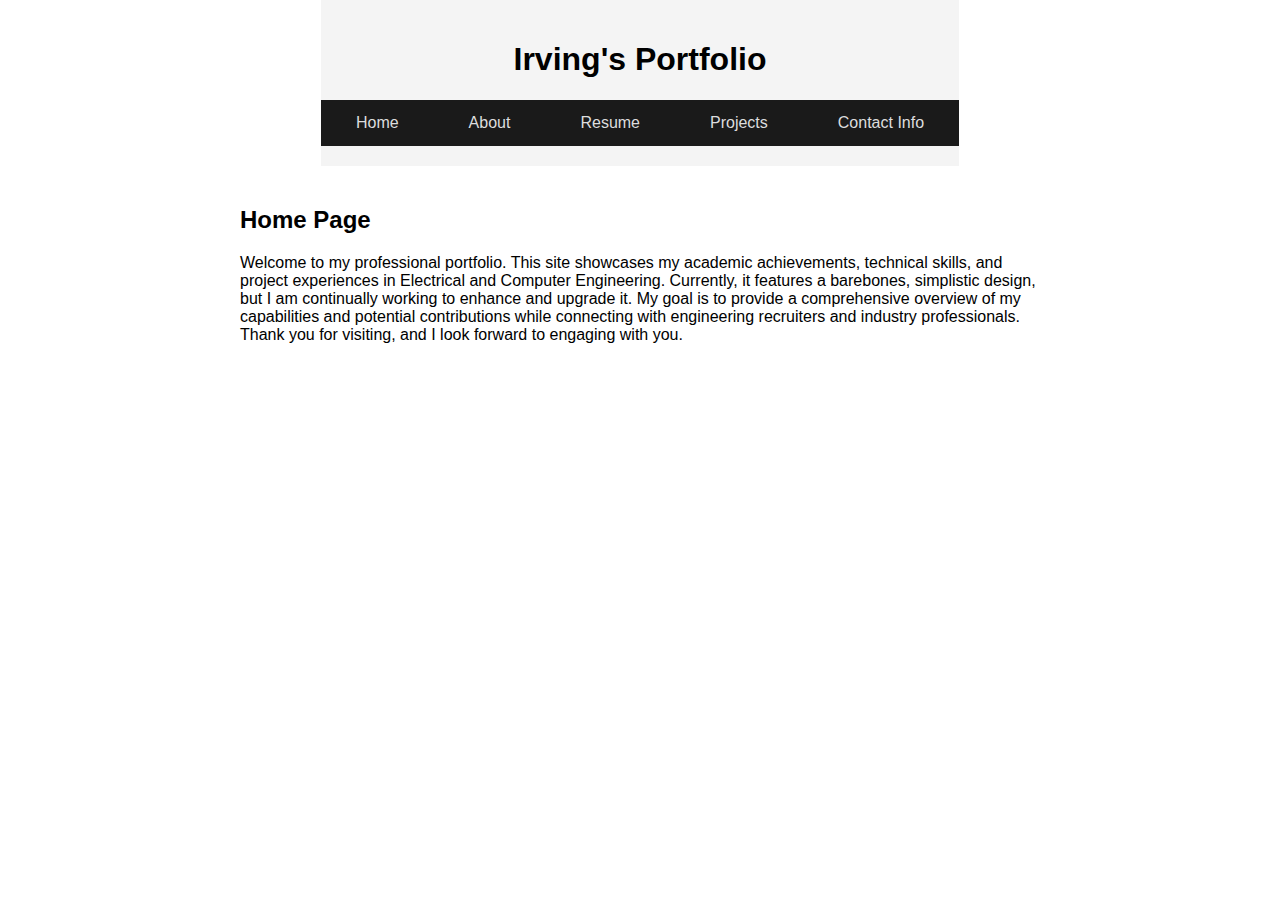
<file: index.html>
<!DOCTYPE html>
<html lang="en">
<head>
    <meta charset="UTF-8">
    <meta name="viewport" content="width=device-width, initial-scale=1.0">
    <link rel="stylesheet" href="style.css">
    <title>Irving's Portfolio</title>
</head>
<body>
    <!-- Include header -->
    <div id="header"></div>

    <main>
        <h2>Home Page</h2>
        <p>Welcome to my professional portfolio. This site showcases my academic achievements, technical skills, and project experiences in Electrical and Computer Engineering. Currently, it features a barebones, simplistic design, but I am continually working to enhance and upgrade it. My goal is to provide a comprehensive overview of my capabilities and potential contributions while connecting with engineering recruiters and industry professionals. Thank you for visiting, and I look forward to engaging with you.</p>
    </main>

    <script>
        // Load the header
        fetch('header.html')
            .then(response => response.text())
            .then(data => {
                document.getElementById('header').innerHTML = data;
            });
    </script>
</body>
</html>
</file>
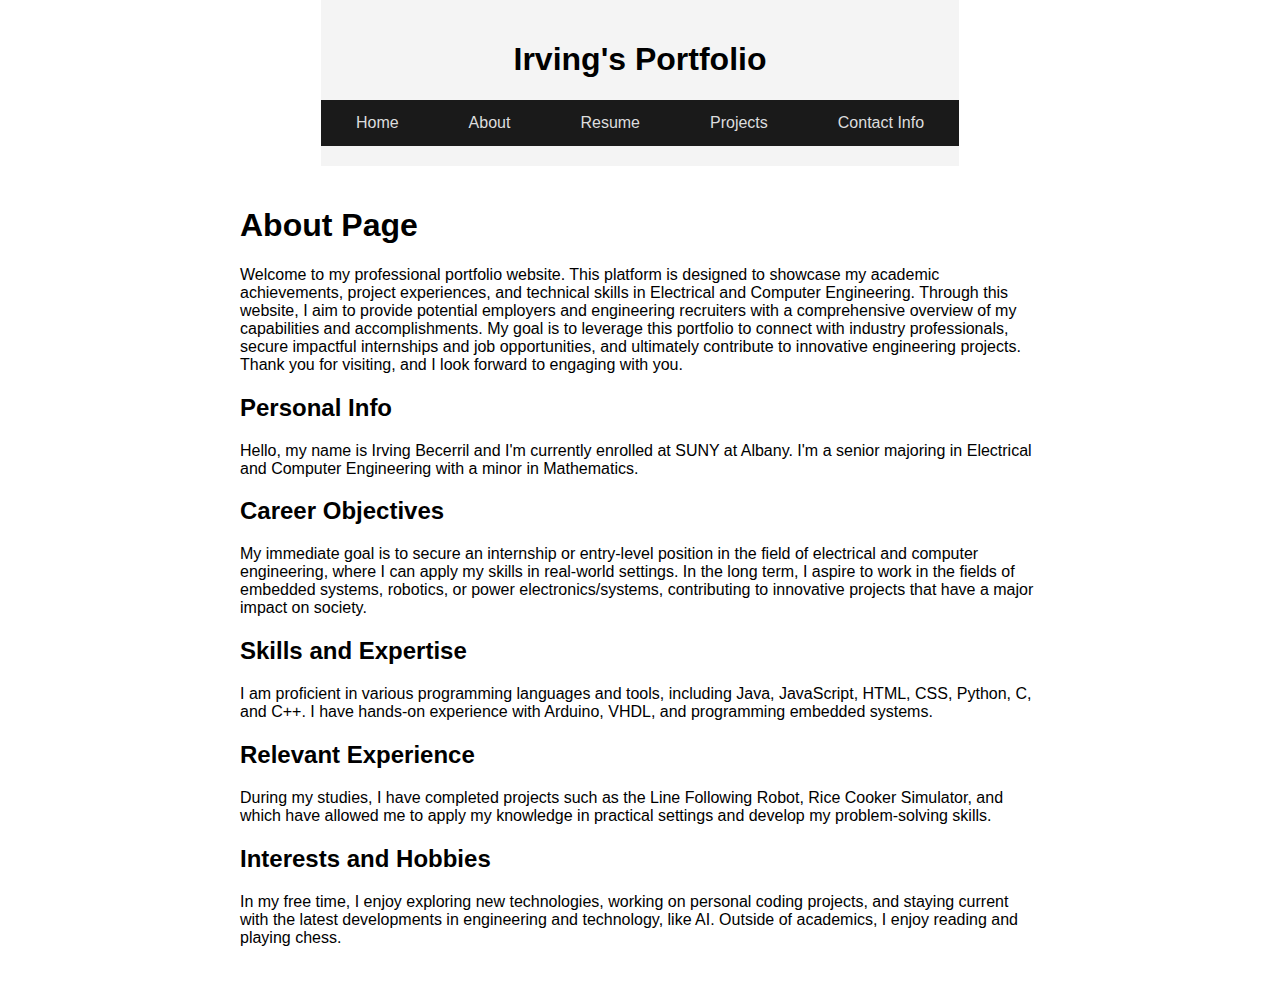
<file: about.html>
<!DOCTYPE html>
<html lang="en">
<head>
    <meta charset="UTF-8">
    <meta name="viewport" content="width=device-width, initial-scale=1.0">
    <link rel="stylesheet" href="style.css">
    <title>About - Irving's Portfolio</title>
</head>
<body>
    <!-- Include header -->
    <div id="header"></div>

    <main>
        <h1>About Page</h1>
        <p>Welcome to my professional portfolio website. This platform is designed to showcase my academic achievements, project experiences, and technical skills in Electrical and Computer Engineering. Through this website, I aim to provide potential employers and engineering recruiters with a comprehensive overview of my capabilities and accomplishments. My goal is to leverage this portfolio to connect with industry professionals, secure impactful internships and job opportunities, and ultimately contribute to innovative engineering projects. Thank you for visiting, and I look forward to engaging with you.</p>
        <h2>Personal Info</h2>
        <p>Hello, my name is Irving Becerril and I'm currently enrolled at SUNY at Albany. I'm a senior majoring in Electrical and Computer Engineering with a minor in Mathematics.</p>
        <h2>Career Objectives</h2>
        <p>My immediate goal is to secure an internship or entry-level position in the field of electrical and computer engineering, where I can apply my skills in real-world settings. In the long term, I aspire to work in the fields of embedded systems, robotics, or power electronics/systems, contributing to innovative projects that have a major impact on society.</p>
        <h2>Skills and Expertise</h2>
        <p>I am proficient in various programming languages and tools, including Java, JavaScript, HTML, CSS, Python, C, and C++. I have hands-on experience with Arduino, VHDL, and programming embedded systems.</p>
        <h2>Relevant Experience</h2>
        <p>During my studies, I have completed projects such as the Line Following Robot, Rice Cooker Simulator, and which have allowed me to apply my knowledge in practical settings and develop my problem-solving skills.</p>
        <h2>Interests and Hobbies</h2>
        <p>In my free time, I enjoy exploring new technologies, working on personal coding projects, and staying current with the latest developments in engineering and technology, like AI. Outside of academics, I enjoy reading and playing chess.</p>
    </main>

    <script>
        // Load the header
        fetch('header.html')
            .then(response => response.text())
            .then(data => {
                document.getElementById('header').innerHTML = data;
            });
    </script>
</body>
</html>
</file>
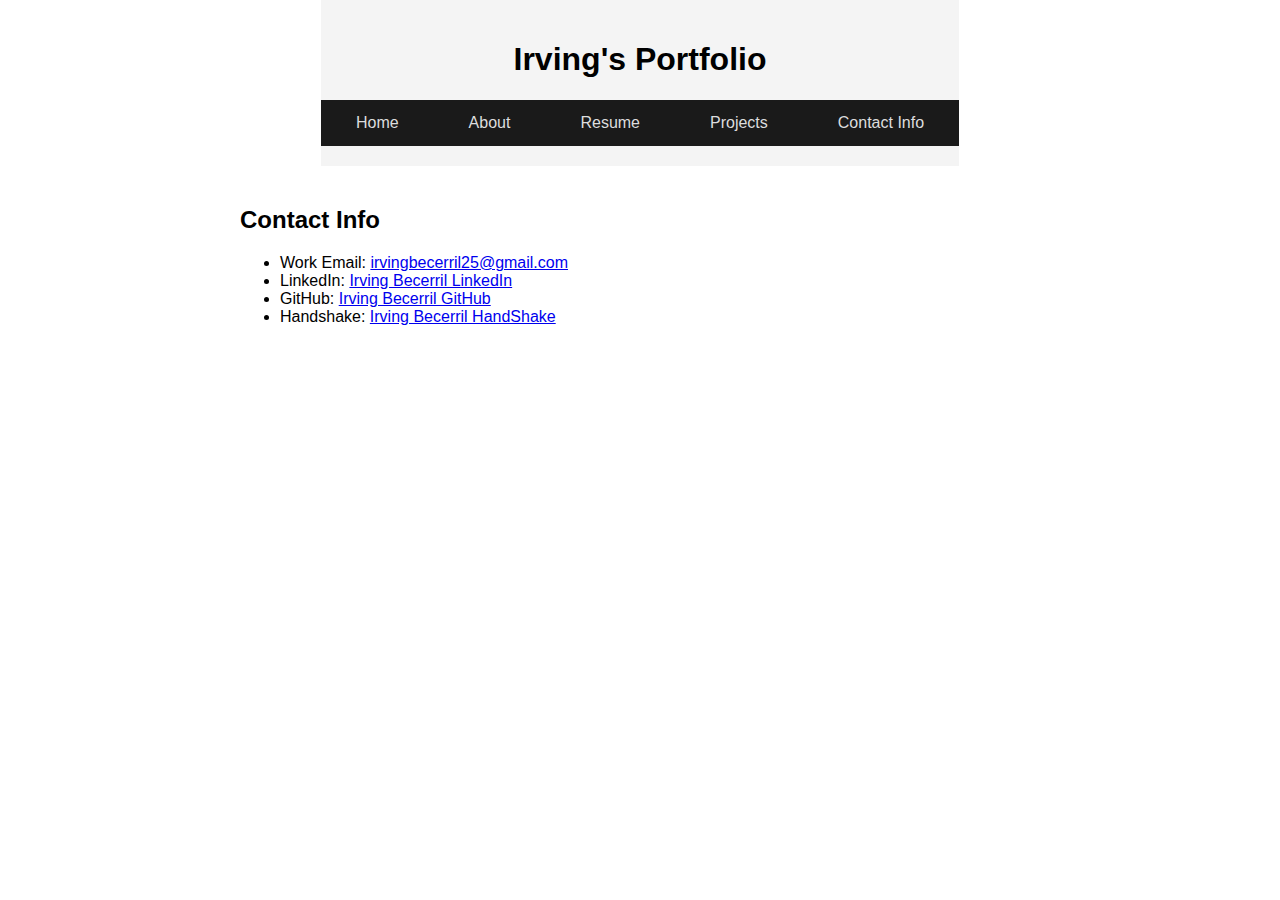
<file: contact.html>
<!DOCTYPE html>
<html lang="en">
<head>
    <meta charset="UTF-8">
    <meta name="viewport" content="width=device-width, initial-scale=1.0">
    <link rel="stylesheet" href="style.css">
    <title>Contact Info - Irving's Portfolio</title>
</head>
<body>
    <!-- Include header -->
    <div id="header"></div>

    <main>
        <h2>Contact Info</h2>
        <ul>
            <li>Work Email: <a href="mailto:irvingbecerril25@gmail.com">irvingbecerril25@gmail.com</a></li>
            <li>LinkedIn: <a href="https://www.linkedin.com/in/irving-becerril-9007a3252" target="_blank">Irving Becerril LinkedIn</a></li>
            <li>GitHub: <a href="https://github.com/IrvingBecerril" target="_blank">Irving Becerril GitHub</a></li>
            <li>Handshake: <a href="https://albany.joinhandshake.com/stu/users/32694638" target="_blank">Irving Becerril HandShake</a></li>
        </ul>
    </main>

    <script>
        // Load the header
        fetch('header.html')
            .then(response => response.text())
            .then(data => {
                document.getElementById('header').innerHTML = data;
            });
    </script>
</body>
</html>
</file>
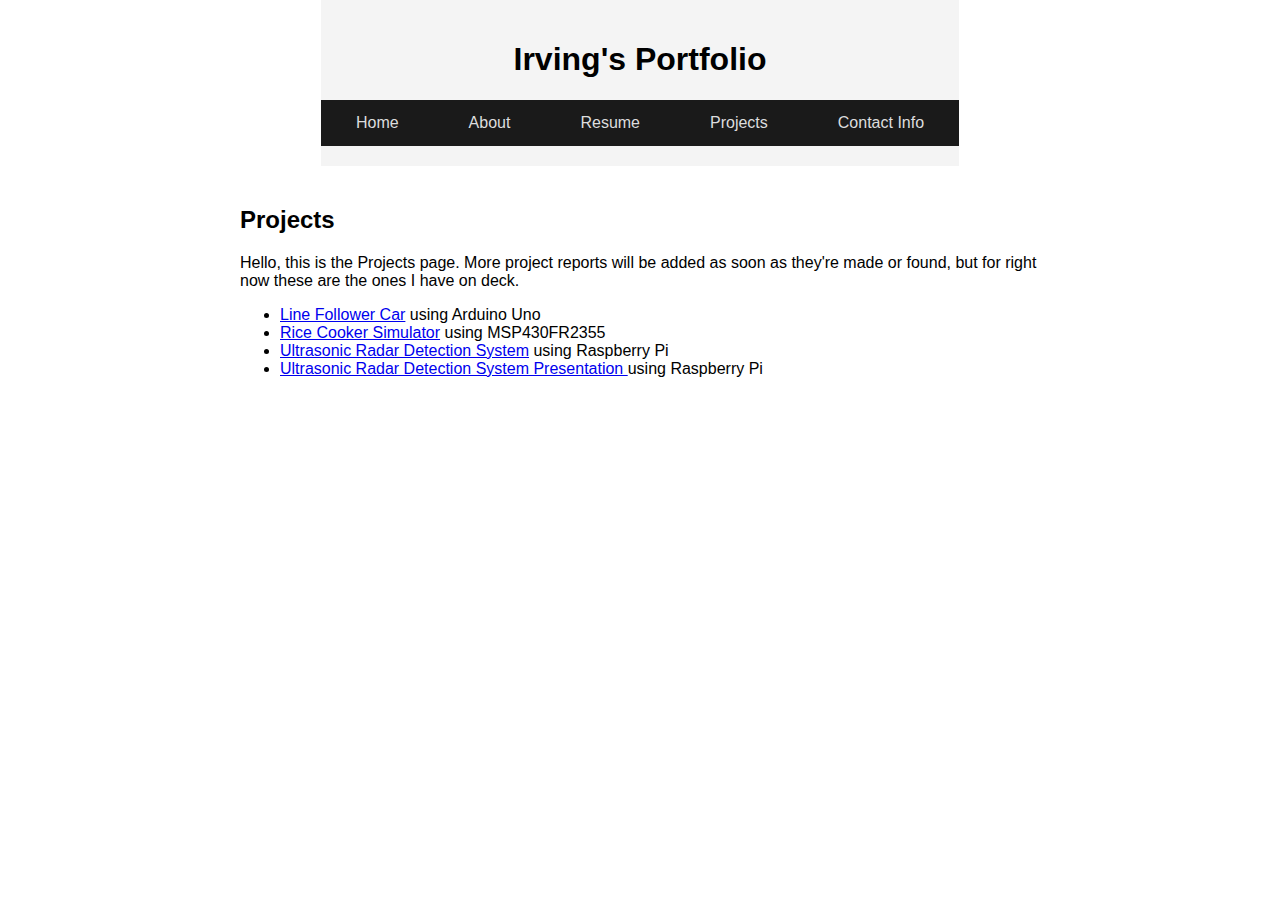
<file: projects.html>
<!DOCTYPE html>
<html lang="en">
<head>
    <meta charset="UTF-8">
    <meta name="viewport" content="width=device-width, initial-scale=1.0">
    <link rel="stylesheet" href="style.css">
    <title>Projects - Irving's Portfolio</title>
</head>
<body>
    <!-- Include header -->
    <div id="header"></div>

    <main>
        <h2>Projects</h2>
        <p>Hello, this is the Projects page. More project reports will be added as soon as they're made or found, but for right now these are the ones I have on deck.</p>
        <ul>
            <li><a href="Line_Follower_Car.pdf">Line Follower Car</a> using Arduino Uno</li>
            <li><a href="ECE344_ProjectMilestone3.pdf">Rice Cooker Simulator</a> using MSP430FR2355</li>
            <li><a href="IrvingBecerrilProjectReport.pdf">Ultrasonic Radar Detection System</a> using Raspberry Pi</li>
            <li><a href="Ultrasonic Radar and Detection System.pptx">Ultrasonic Radar Detection System Presentation </a>using Raspberry Pi</li>
        </ul>
    </main>

    <script>
        // Load the header
        fetch('header.html')
            .then(response => response.text())
            .then(data => {
                document.getElementById('header').innerHTML = data;
            });
    </script>
</body>
</html>
</file>
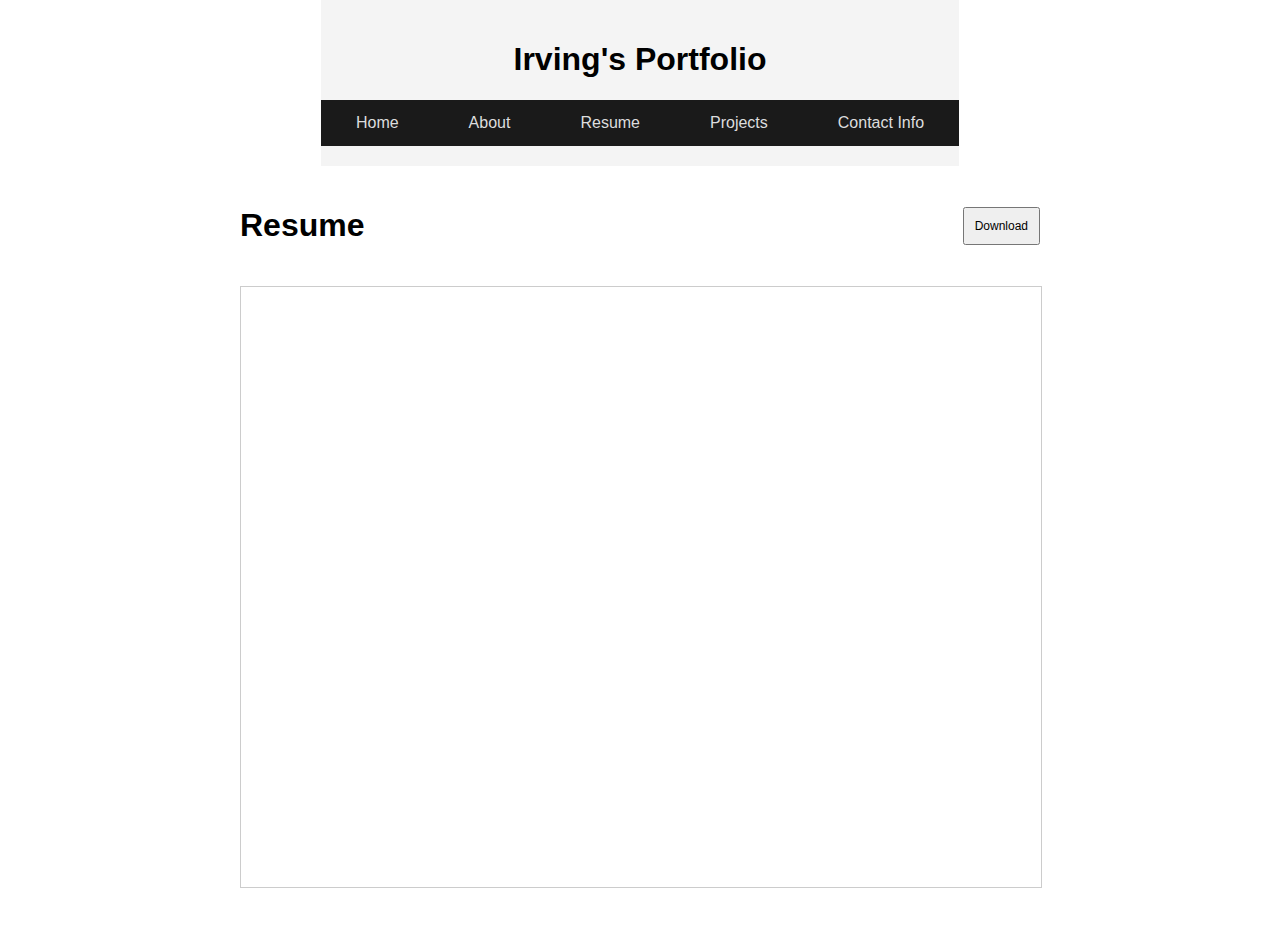
<file: resume.html>
<!DOCTYPE html>
<html lang="en">
<head>
    <meta charset="UTF-8">
    <meta name="viewport" content="width=device-width, initial-scale=1.0">
    <link rel="stylesheet" href="style.css">
    <title>Resume - Irving's Portfolio</title>
</head>
<body>
    <!-- Include header -->
    <div id="header"></div>

    <main>
        <div class="header-container">
            <h1>Resume</h1>
            <a href="Irving Becerril Resume 05.22.2024.pdf" download>
                <button>Download</button>
            </a>
        </div>
        <div class="pdf-container">
            <iframe src="Irving Becerril Resume 05.22.2024.pdf" width="100%" height="800px"></iframe>
        </div>
        <br>

    </main>

    <script>
        // Load the header
        fetch('header.html')
            .then(response => response.text())
            .then(data => {
                document.getElementById('header').innerHTML = data;
            });
    </script>
</body>
</html>
</file>
<file: style.css>
body {
    font-family: Arial, sans-serif;
    margin: 0;
    padding: 0;
    display: flex;
    flex-direction: column;
    align-items: center;
}

header {
    width: 100%;
    background-color: #f4f4f4;
    text-align: center;
    padding: 20px 0;

}

nav {
    width: 100%;
    background-color: #1a1a1a;
    overflow: hidden;
}

nav ul {
    list-style: none;
    padding: 0;
    margin: 0;
    display: flex;
    flex-wrap: wrap;
    justify-content: center;
}

nav ul li {
    margin: 0 15px;
}

nav ul li a {
    color: rgb(221, 221, 222);
    text-decoration: none;
    padding: 14px 20px;
    display: block;
}

nav ul li a:hover {
    background-color: #3a3a3a;
}

main {
    padding: 20px;
    max-width: 800px;
    width: 100%;
}

.header-container {
    display: flex;
    justify-content: space-between;
    align-items: center;
    width: 100%;
    margin-bottom: 20px;
    /*height: 40px;*/
}

.pdf-container {
    width: 100%;
    height: 600px;
    border: 1px solid #ccc;
    overflow: hidden;
}

.pdf-container iframe {
    width: 100%;
    height: 100%;
    border: none;
}

button {
    padding: 10px 10px;
    font-size: 12px;
    cursor: pointer;
}

/* Media query for smaller screens */
@media (max-width: 600px) {
    nav ul {
        flex-direction: column; /* Stack the items vertically */
        align-items: center;
    }

    nav ul li {
        margin: 10px 0; /* Space out the items vertically */
    }

    header h1 {
        font-size: 1.5em; /* Adjust the font size for smaller screens */
        overflow: visible; /* Ensure the text is visible */
        white-space: nowrap; /* Prevent the text from wrapping */
    }

    .header-container {
        flex-direction: column;
        align-items: center;
    }

    .header-container h1,
    .header-container a {
        width: 100%;
        text-align: center;
        margin: 5px 0;
    }
}
</file>
